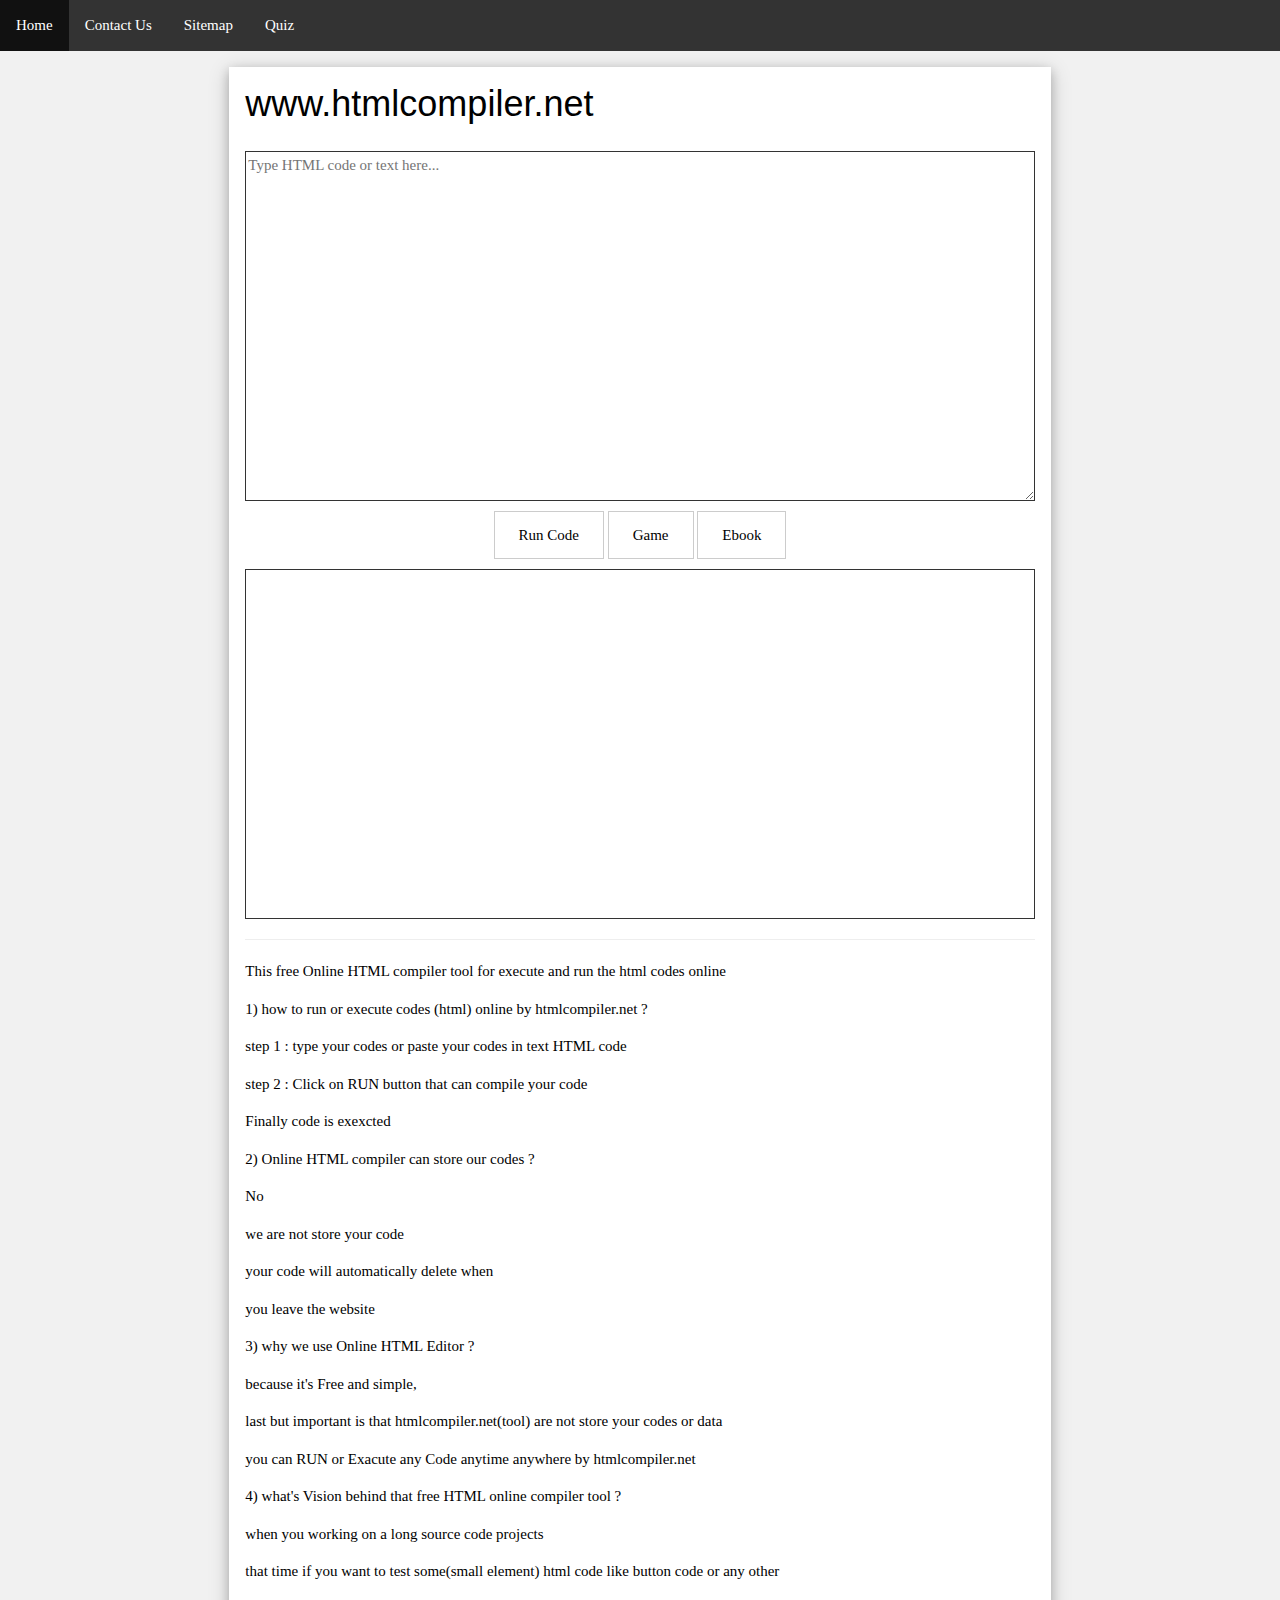
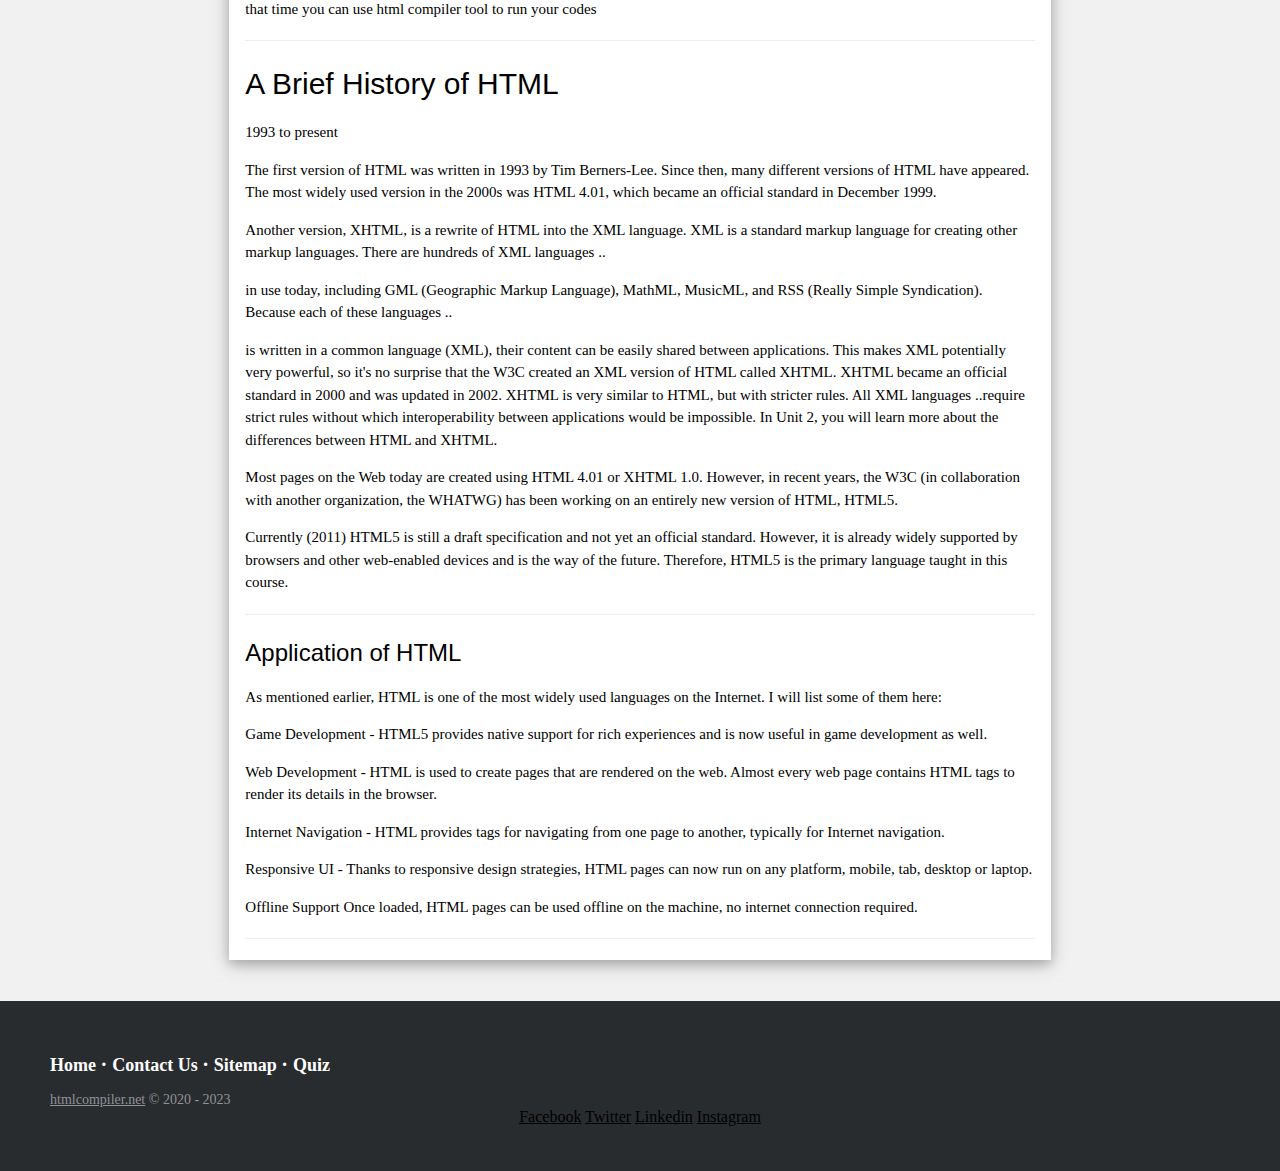
<file: index.html>
<!DOCTYPE html>
<html lang="en">
<head>	
<title>HTML Compiler - Online HTML Editor</title>
<link rel="shortcut icon" type="image/x-icon" href="htmlcompiler_logo.webp" />
<meta charset="UTF-8">
<meta name="viewport" content="width=device-width, initial-scale=1">
<meta name="description" content="Online HTML Editor - The best live HTML Editor provides. Easy to use and working professional to Compile, Save, Edit, Execute and Share HTML Code." />
<meta name="keywords" content="Online HTML Editor, html ide online, htmlcompiler online,  html editor online, html code editor, HTML Compiler, html online compiler for html, online html compiler, html live compiler, htmlcode execute online" />
<meta name="robots" content="index, follow" />
<meta name="googlebot" content="index, follow" />

<link rel="stylesheet" href="htmlcompiler.css"> 
<link rel="script">

<script async src="https://pagead2.googlesyndication.com/pagead/js/adsbygoogle.js?client=ca-pub-4224299537560398"
     crossorigin="anonymous"></script>	
<!-- Global site tag (gtag.js) - Google Analytics -->
<script async src="https://www.googletagmanager.com/gtag/js?id=G-VG28XRC1FX"></script>
<script>
  window.dataLayer = window.dataLayer || [];
  function gtag(){dataLayer.push(arguments);}
  gtag('js', new Date());

  gtag('config', 'G-VG28XRC1FX');
</script>

<style>
ul {
  list-style-type: none;
  margin: 0;
  padding: 0;
  overflow: hidden;
  background-color: #333;
}

li {
  float: left;
}

li a {
  display: block;
  color: white;
  text-align: center;
  padding: 14px 16px;
  text-decoration: none;
}

li a:hover {
  background-color: #111;
}
</style>	
<style>
body,h1,h2,h3,h4,h5 {font-family: "Raleway", sans-serif}

/* @import url(https://fonts.googleapis.com/css?family=Roboto:400,500,300,700); */

* {
  font-family: Roboto;
}

section {
  width: 100%;
  display: inline-block;
  background: #ccc;
  height: 60vh;
  text-align: center;
  font-size: 22px;
  font-weight: 700;
  text-decoration: underline;
}

.footer-distributed {
  background-color: #292c2f;
  box-shadow: 0 1px 1px 0 rgba(0, 0, 0, 0.12);
  box-sizing: border-box;
  width: 100%;
  text-align: left;
  font: normal 16px sans-serif;
  padding: 45px 50px;
}

.footer-distributed .footer-left p {
  color: #8f9296;
  font-size: 14px;
  margin: 0;
}
/* Footer links */

.footer-distributed p.footer-links {
  font-size: 18px;
  font-weight: bold;
  color: #ffffff;
  margin: 0 0 10px;
  padding: 0;
  transition: ease .25s;
}

.footer-distributed p.footer-links a {
  display: inline-block;
  line-height: 1.8;
  text-decoration: none;
  color: inherit;
  transition: ease .25s;
}

.footer-distributed .footer-links a:before {
  content: "·";
  font-size: 20px;
  left: 0;
  color: #fff;
  display: inline-block;
  padding-right: 5px;
}

.footer-distributed .footer-links .link-1:before {
  content: none;
}

.footer-distributed .footer-right {
  float: right;
  margin-top: 6px;
  max-width: 180px;
}

.footer-distributed .footer-right a {
  display: inline-block;
  width: 35px;
  height: 35px;
  background-color: #33383b;
  border-radius: 2px;
  font-size: 20px;
  color: #ffffff;
  text-align: center;
  line-height: 35px;
  margin-left: 3px;
  transition:all .25s;
}

.footer-distributed .footer-right a:hover{transform:scale(1.1); -webkit-transform:scale(1.1);}

.footer-distributed p.footer-links a:hover{text-decoration:underline;}

/* Media Queries */

@media (max-width: 600px) {
  .footer-distributed .footer-left, .footer-distributed .footer-right {
    text-align: center;
  }
  .footer-distributed .footer-right {
    float: none;
    margin: 0 auto 20px;
  }
  .footer-distributed .footer-left p.footer-links {
    line-height: 1.8;
  }
}


</style>
















<style>
br { display: none; }
 textarea, iframe{display: block;margin: 10px 0;width:100%; height: 350px; border: 1px solid #333;}
</style>
</head>
<body class="w3-light-grey">
	<ul>
 
   <li><a href="index.html">Home</a></li>
  <li><a href="CONTACT_US_htmlcompiler.html">Contact Us</a></li>
 <li><a href="sitemap.htm">Sitemap</a></li>	
 <li><a href="https://www.htmlcompiler.net/game/index.html">Quiz</a></li>	
</ul>




<div class="w3-content" style="max-width:1400px">




<div class="w3-row">


<div class="w3-col l8 s12">
  
  <div class="w3-card-4 w3-margin w3-white">
   
    <div class="w3-container">
     <h1>www.htmlcompiler.net </h1>
   
	    
    </div>

    <div class="w3-container">

<script src="main21.js"></script>




<script>
 function updateIframe(){
 var myFrame = $("#myframe").contents().find('body');
 var textareaValue = $("textarea").val();
 myFrame.html(textareaValue);
 }
</script>

<textarea rows="10" cols="100" placeholder="Type HTML code or text here..."></textarea>
<center>
<button class="w3-button w3-padding-large w3-white w3-border" type="button" onclick="updateIframe()"><i class="fa fa-pencil-square-o"></i>Run Code</button>
<a href="game/index.html" > <button class="w3-button w3-padding-large w3-white w3-border" type="button"><i class="fa fa-pencil-square-o"></i>Game</button></a>
</button>
<a href="Learn_HTML.html" > <button class="w3-button w3-padding-large w3-white w3-border" type="button"><i class="fa fa-pencil-square-o"></i>Ebook</button></a>
<!-- <a href="https://www.htmlcompiler.net/blog/html-quiz/" > <button class="w3-button w3-padding-large w3-white w3-border" type="button"><i class="fa fa-pencil-square-o"></i>Quiz </button></a> -->

</center>
<iframe id="myframe"></iframe>


<!--<script type="text/javascript" src="https://platform-api.sharethis.com/js/sharethis.js#property=63a2766a4c31970015656354&product=sticky-share-buttons&source=platform" async="async"></script> -->



<hr>
<p> This free Online HTML compiler tool for execute and run the html codes online </p>	
<p>1) how to run or execute codes (html) online by htmlcompiler.net ?  </p>
<p> step 1 : type your codes or paste your codes in text HTML code </p>
<p> step 2 : Click on RUN button that can compile your code </p>
<p> Finally code is exexcted </p>
<p>2) Online HTML compiler can store our codes ?</p>
<p> No </p>
<p> we are not store your code </p>
<p> your code will automatically delete when </p>
<p>you leave the website </p>
<p>3) why we use Online HTML Editor ?</p>
<p>because it's Free and simple, </p>
<p>last but important is that htmlcompiler.net(tool) are not store your codes or data </p>	    
<p>you can RUN or Exacute any Code anytime anywhere by htmlcompiler.net</p>	
<p>4) what's Vision behind that free HTML online compiler tool ?</p>
<p>when you working on a long source code projects  </p>
<p>that time if you want to test some(small element) html code like button code or any other </p>	    
<p>that time you can use html compiler tool to run your codes </p>	
<hr>
<p><h2>A Brief History of HTML</h2>

<p>1993 to present</p>

<p>The first version of HTML was written in 1993 by Tim Berners-Lee. Since then, many different versions of HTML have appeared. The most widely used version in the 2000s was HTML 4.01, which became an official standard in December 1999.</p>
<p>Another version, XHTML, is a rewrite of HTML into the XML language. XML is a standard markup language for creating other markup languages. There are hundreds of XML languages ..</p><p>in use today, including GML (Geographic Markup Language), MathML, MusicML, and RSS (Really Simple Syndication). Because each of these languages ..</p><p>is written in a common language (XML), their content can be easily shared between applications. This makes XML potentially very powerful, so it's no surprise that the W3C created an XML version of HTML called XHTML. XHTML became an official standard in 2000 and was updated in 2002. XHTML is very similar to HTML, but with stricter rules. All XML languages ..require strict rules without which interoperability between applications would be impossible. In Unit 2, you will learn more about the differences between HTML and XHTML.</p>
<p>Most pages on the Web today are created using HTML 4.01 or XHTML 1.0. However, in recent years, the W3C (in collaboration with another organization, the WHATWG) has been working on an entirely new version of HTML, HTML5.</p><p> Currently (2011) HTML5 is still a draft specification and not yet an official standard. However, it is already widely supported by browsers and other web-enabled devices and is the way of the future. Therefore, HTML5 is the primary language taught in this course.</p>
<hr>
<h3>Application of HTML</h3>
<p>As mentioned earlier, HTML is one of the most widely used languages on the Internet. I will list some of them here:</p>

<p>Game Development - HTML5 provides native support for rich experiences and is now useful in game development as well.</p>

<p>Web Development - HTML is used to create pages that are rendered on the web. Almost every web page contains HTML tags to render its details in the browser.</p>
<p>Internet Navigation - HTML provides tags for navigating from one page to another, typically for Internet navigation.</p>
<p>Responsive UI - Thanks to responsive design strategies, HTML pages can now run on any platform, mobile, tab, desktop or laptop.</p>
<p>Offline Support Once loaded, HTML pages can be used offline on the machine, no internet connection required.</p>



	    <hr>
<div class="w3-row">
        
      </div>
    </div>
  </div>
  <hr>


</div>

</div>    <br> 


</div>
	

	


<footer class="footer-distributed" >

			<div class="footer-right">
			</div>

			<div class="footer-left">

				<p class="footer-links">
				
					
					<a class="link-1" href="https://www.htmlcompiler.net">Home</a>
                                       <a href="CONTACT_US_htmlcompiler.html">Contact Us</a> 
				
                                       
                                        <a href="sitemap.htm">Sitemap</a>
                                        <a href="https://www.htmlcompiler.net/blog/html-quiz/">Quiz</a></p> <br>
				<p><a href="https://www.htmlcompiler.net">htmlcompiler.net</a> &copy; 2020 - 2023</p>
				

<center>
<a href="https://www.facebook.com/htmlcompiler" class="fa fa-facebook">Facebook</a><br>
<a href="https://twitter.com/htmlcompiler_" class="fa fa-twitter">Twitter</a><br>
<a href="https://www.linkedin.com/company/htmlcompiler/" class="fa fa-linkedin">Linkedin</a><br>
<a href="https://www.instagram.com/htmlcompiler_net_/" class="fa fa-instagram">Instagram</a>
</center>

			</div>

		</footer>
</body>

</html>
</file>
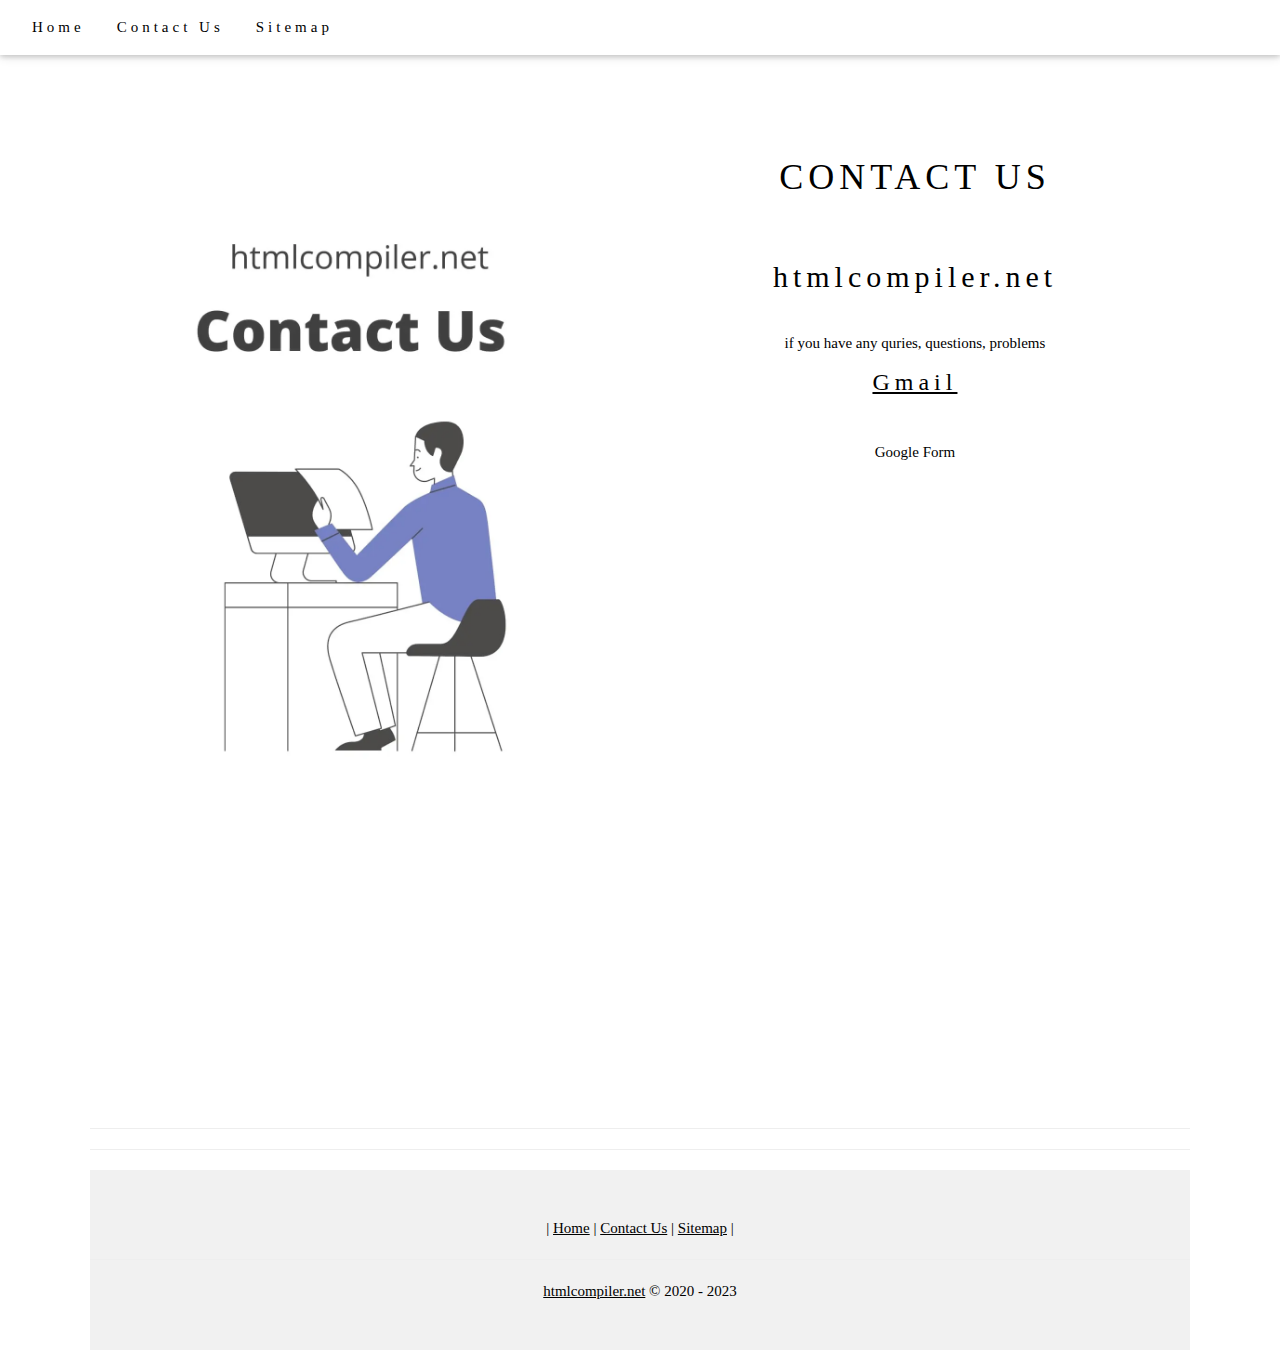
<file: CONTACT_US_htmlcompiler.html>
<!DOCTYPE html>
<html lang="en">
<head>
  <title>Contact us - htmlcompiler</title>  
<link rel="shortcut icon" type="image/x-icon" href="htmlcompiler_logo.webp" />
<meta charset="UTF-8">
<meta name="viewport" content="width=device-width, initial-scale=1">
<meta name="description" content="Contact us - htmlcompiler. Thanks for conneting with us contact us on gmail learncodes21@gmail.com" />
<meta name="keywords" content="htmlcompiler, best free online html compiler, best free online html compiler, online html compiler, free online html editor, html_compiler, compiler html, online html, compile html, free online html compiler, free html compiler" />
<meta name="robots" content="index, follow" />
<meta name="googlebot" content="index, follow" />

<script async src="https://pagead2.googlesyndication.com/pagead/js/adsbygoogle.js?client=ca-pub-4224299537560398"
     crossorigin="anonymous"></script>	
<!-- Global site tag (gtag.js) - Google Analytics -->
<script async src="https://www.googletagmanager.com/gtag/js?id=G-VG28XRC1FX"></script>
<script>
  window.dataLayer = window.dataLayer || [];
  function gtag(){dataLayer.push(arguments);}
  gtag('js', new Date());

  gtag('config', 'G-VG28XRC1FX');
</script>


<link rel="stylesheet" href="https://www.w3schools.com/w3css/4/w3.css">
<style>
body {font-family: "Times New Roman", Georgia, Serif;}
h1, h2, h3, h4, h5, h6 {
  font-family: "Playfair Display";
  letter-spacing: 5px;
}
</style>
</head>  
<body>

<!-- Navbar (sit on top) -->
<div class="w3-top">
  <div class="w3-bar w3-white w3-padding w3-card" style="letter-spacing:4px;">
    <a href="index.html" class="w3-bar-item w3-button">Home</a>
   <!-- <a href="about_us_htmlcompiler.html" class="w3-bar-item w3-button">About Us</a> -->
    <a href="CONTACT_US_htmlcompiler.html" class="w3-bar-item w3-button">Contact Us</a>
    <!--
    <a href="DISCLAIMER_htmlcompiler.html" class="w3-bar-item w3-button">Disclaimer</a>
    <a href="PRIVACY_POLICY_htmlcompiler.html" class="w3-bar-item w3-button">Privacy Policy</a>
    <a href="TERMS_AND_CONDITIONS_htmlcompiler.html" class="w3-bar-item w3-button">Terms and Conditions</a> -->
    <a href="sitemap.htm" class="w3-bar-item w3-button">Sitemap</a>
     <!-- Right-sided navbar links. Hide them on small screens  -->
    <div class="w3-right w3-hide-small">
     <!--  <a href="#html" class="w3-bar-item w3-button"></a>  -->
    </div>
  </div>
</div> 

<!-- Header -->
<!--<header class="w3-display-container w3-content w3-wide" style="max-width:1600px;min-width:500px" id="blog">
    <img class="w3-image" src="htmlcompiler-contact-us.jpg" alt="contact-us" width="1600" height="800">
    <div class="w3-display-bottomleft w3-padding-large w3-opacity">
      <h1 class="w3-xxlarge">htmlcompiler.net</h1>  
    </div>
  </header> 
     </div>
  </header> -->
 <br> <hr>
  
  
<!-- Page content -->
<div class="w3-content" style="max-width:1100px">

  <!-- About Section -->
  <div class="w3-row w3-padding-64" id="html">
    <div class="w3-col m6 w3-padding-large w3-hide-small">
     <img src="Contact-us-htmlcompiler.webp" class="w3-round w3-image w3-opacity-min" alt="Table Setting" width="600" height="750">
    </div>

    <div class="w3-col m6 w3-padding-large">
      <h1 class="w3-center">CONTACT US </h1><br>
      <h5 class="w3-center"></h5>
      <p class="w3-large">
    <center><h2> htmlcompiler.net</h2><br>
      if you have any quries, questions, problems
        <h3><a href="mailto:learncodes21@gmail.com">Gmail</a></h3><br>
      <a href="https://forms.gle/mLsWNKftVYpD7d1b6" class="w3-bar-item w3-button">Google Form</a>
        </center>
      </p>
    </div>
  </div>
  
  
  <hr>
<!-- Page content -->
     
    

 




  <hr>
  



<!-- Footer -->
<footer class="w3-center w3-light-grey w3-padding-32">
   <p> | <a href="index.html" class="w3-hover-text-green">Home</a> |
	 <a href="CONTACT_US_htmlcompiler.html">Contact Us</a> |
	  <a href="sitemap.htm">Sitemap</a> |</p>
	<hr>
	<p><a href="https://www.htmlcompiler.net">htmlcompiler.net</a> &copy; 2020 - 2023</p>
</footer>

</body>
</html>
</file>
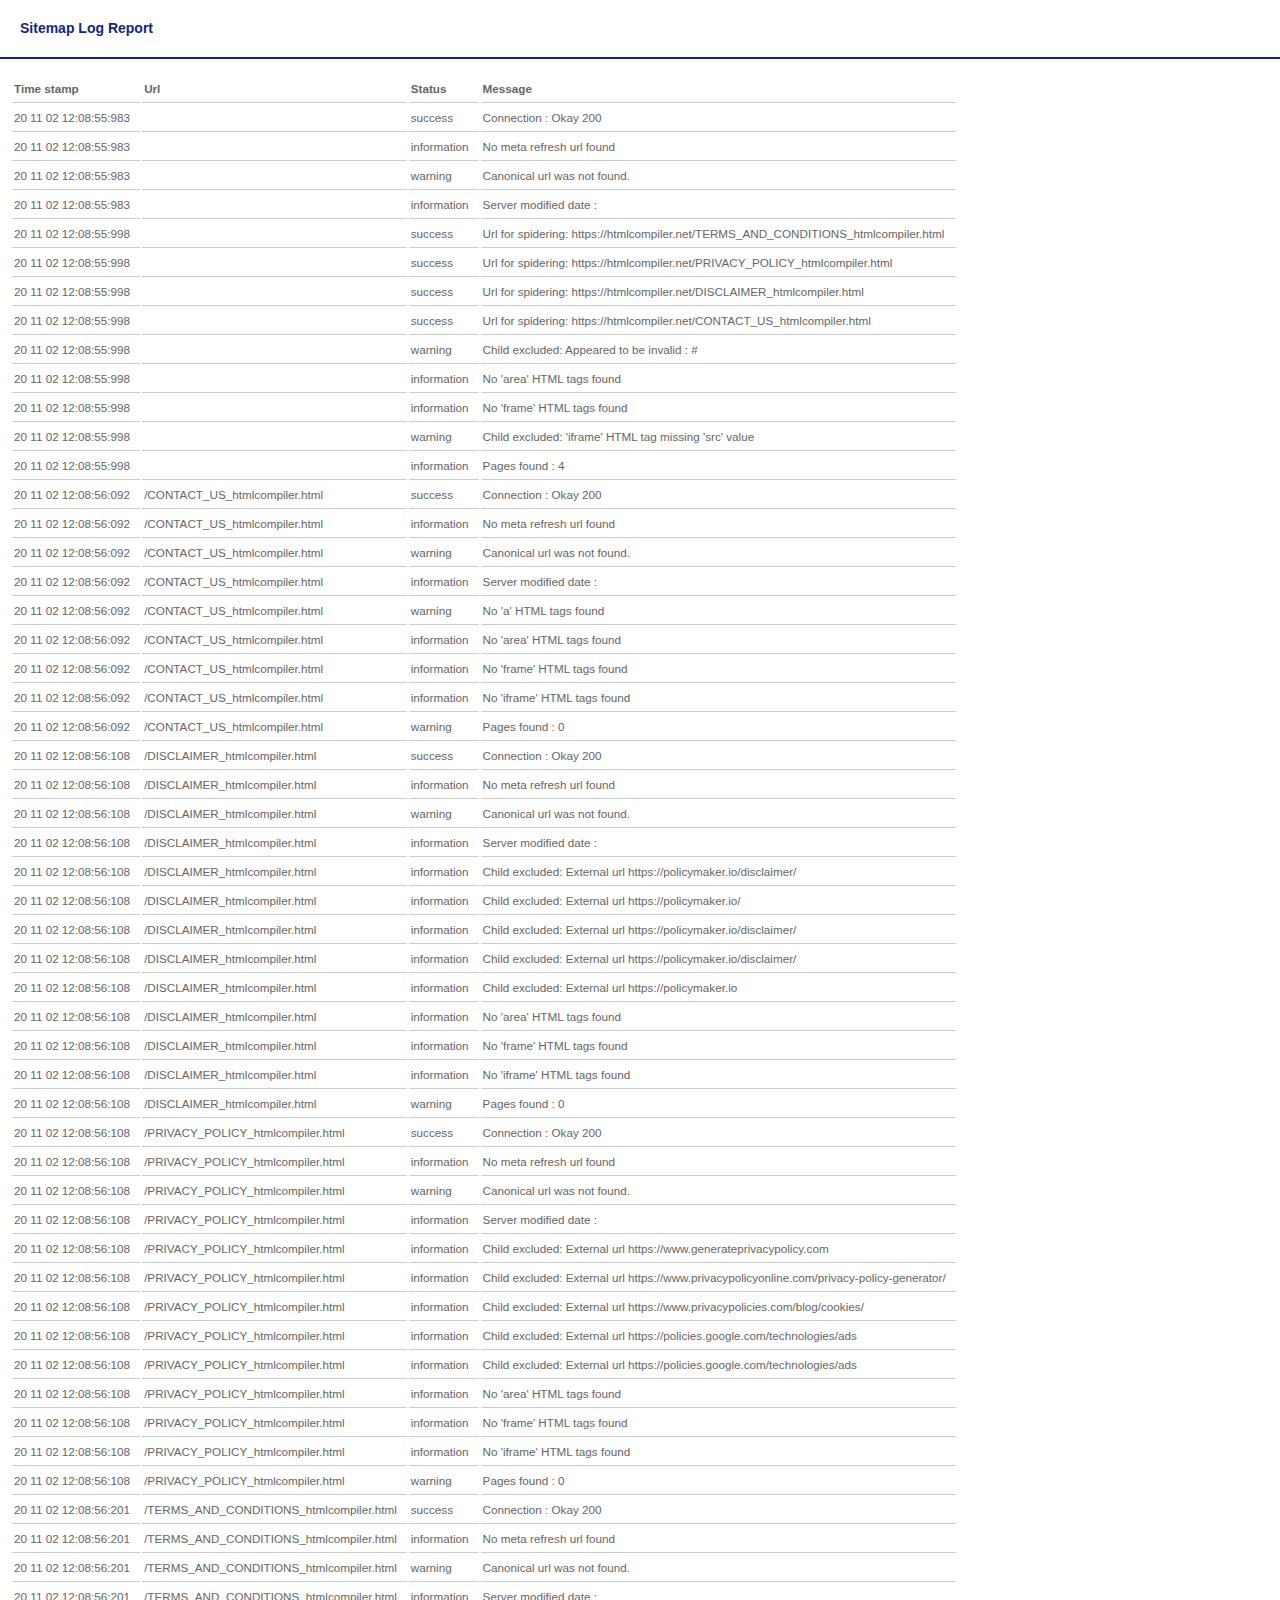
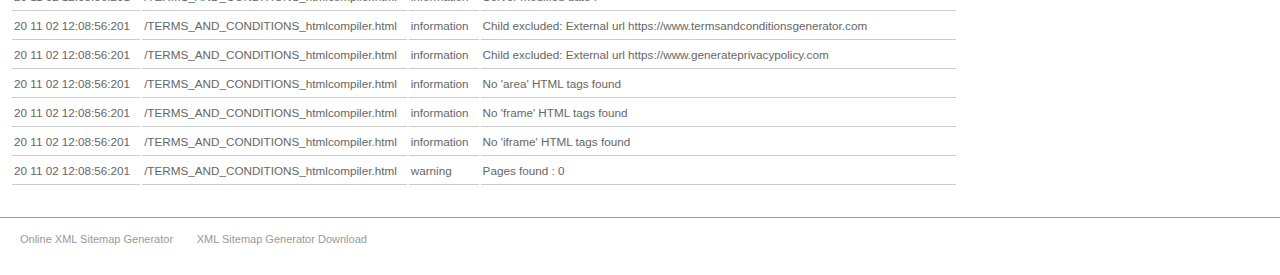
<file: log.htm>
<!DOCTYPE html PUBLIC "-//W3C//DTD XHTML 1.0 Transitional//EN" "http://www.w3.org/TR/xhtml1/DTD/xhtml1-transitional.dtd">

<html xmlns="http://www.w3.org/1999/xhtml">
<head>
    <title>Sitemap Log Report</title>
    <link rel="shortcut icon" type="image/x-icon" href="htmlcompiler_logo.png" />
    <meta name="description" content="htmlcompiler - Compile html code free. htmlcompiler - Use Free Online html compiler. compile html code, best online html compiler, html compiler, html online compiler, online html, free html compiler, free online html compiler" />
    <meta name="keywords" content="htmlcompiler, best free online html compiler, best free online html compiler, online html compiler, free online html editor, html_compiler, compiler html, online html, compile html, free online html compiler, free html compiler" />
    <meta name="robots" content="index, follow" />
    <meta content="Xml Sitemap Generator .org" name="Author" />
    <style type="text/css">
        body, head, #xsg {margin:0px 0px 0px 0px; line-height:22px; color:#666666; width:100%; padding:0px 0px 0px 0px; 
                          font-family : Tahoma, Verdana,   Arial, sans-serif; font-size:13px;}
        
        #xsg ul li a {font-weight:bold; }
        #xsg ul ul li a {font-weight:normal; }
        #xsg a {text-decoration:none; }
        #xsg p {margin:10px 0px 10px 0px;}
        #xsg ul {list-style:square; }
        #xsg li {}
        #xsg th { text-align:left; vertical-align:top; font-size: 0.9em;padding:2px 10px 2px 2px; border-bottom:1px solid #CCCCCC; border-collapse:collapse;}
        #xsg td { text-align:left; vertical-align:top;font-size: 0.9em; padding:2px 10px 2px 2px; border-bottom:1px solid #CCCCCC; border-collapse:collapse;}
        
        #xsg .title {font-size: 0.9em;  color:#132687;  display:inline;}
        #xsg .url {font-size: 0.7em; color:#999999;}
        
        #xsgHeader { width:100%; float:left; margin:0px 0px 5px 0px; border-bottom:2px solid #132687; }
        #xsgHeader h1 {  padding:0px 0px 0px 20px ; float:left;}
        #xsgHeader h1 a {color:#132687; font-size:14px; text-decoration:none;cursor:default;}
        #xsgBody {padding:10px;float:left;}
        #xsgFooter { color:#999999; width:100%; float:left; margin:20px 0px 15px 0px; border-top:1px solid #999999;padding: 10px 0px 10px 0px; }
        #xsgFooter a {color:#999999; font-size:11px; text-decoration:none;   }    
        #xsgFooter span {color:#999999; font-size:11px; text-decoration:none; margin-left:20px; }  
    </style>
</head>
<body>
<div id="xsg">
<div id="xsgHeader">
    <h1><a href="https://XmlSitemapGenerator.org/sitemap-generator.aspx" title="XML Sitemap Generator">Sitemap Log Report</a></h1>
</div>
<div id="xsgBody">


<table><tr><th>Time stamp</th><th>Url</th><th>Status</th><th>Message</th></tr><tr><td>20 11 02 12:08:55:983</td><td></td><td>success</td><td>Connection : Okay 200</td></tr><tr><td>20 11 02 12:08:55:983</td><td></td><td>information</td><td>No meta refresh url found</td></tr><tr><td>20 11 02 12:08:55:983</td><td></td><td>warning</td><td>Canonical url was not found.</td></tr><tr><td>20 11 02 12:08:55:983</td><td></td><td>information</td><td>Server modified date : </td></tr><tr><td>20 11 02 12:08:55:998</td><td></td><td>success</td><td>Url for spidering: https://htmlcompiler.net/TERMS_AND_CONDITIONS_htmlcompiler.html</td></tr><tr><td>20 11 02 12:08:55:998</td><td></td><td>success</td><td>Url for spidering: https://htmlcompiler.net/PRIVACY_POLICY_htmlcompiler.html</td></tr><tr><td>20 11 02 12:08:55:998</td><td></td><td>success</td><td>Url for spidering: https://htmlcompiler.net/DISCLAIMER_htmlcompiler.html</td></tr><tr><td>20 11 02 12:08:55:998</td><td></td><td>success</td><td>Url for spidering: https://htmlcompiler.net/CONTACT_US_htmlcompiler.html</td></tr><tr><td>20 11 02 12:08:55:998</td><td></td><td>warning</td><td>Child excluded: Appeared to be invalid : #</td></tr><tr><td>20 11 02 12:08:55:998</td><td></td><td>information</td><td>No 'area' HTML tags found</td></tr><tr><td>20 11 02 12:08:55:998</td><td></td><td>information</td><td>No 'frame' HTML tags found</td></tr><tr><td>20 11 02 12:08:55:998</td><td></td><td>warning</td><td>Child excluded: 'iframe' HTML tag missing 'src' value </td></tr><tr><td>20 11 02 12:08:55:998</td><td></td><td>information</td><td>Pages found : 4</td></tr><tr><td>20 11 02 12:08:56:092</td><td>/CONTACT_US_htmlcompiler.html</td><td>success</td><td>Connection : Okay 200</td></tr><tr><td>20 11 02 12:08:56:092</td><td>/CONTACT_US_htmlcompiler.html</td><td>information</td><td>No meta refresh url found</td></tr><tr><td>20 11 02 12:08:56:092</td><td>/CONTACT_US_htmlcompiler.html</td><td>warning</td><td>Canonical url was not found.</td></tr><tr><td>20 11 02 12:08:56:092</td><td>/CONTACT_US_htmlcompiler.html</td><td>information</td><td>Server modified date : </td></tr><tr><td>20 11 02 12:08:56:092</td><td>/CONTACT_US_htmlcompiler.html</td><td>warning</td><td>No 'a' HTML tags found</td></tr><tr><td>20 11 02 12:08:56:092</td><td>/CONTACT_US_htmlcompiler.html</td><td>information</td><td>No 'area' HTML tags found</td></tr><tr><td>20 11 02 12:08:56:092</td><td>/CONTACT_US_htmlcompiler.html</td><td>information</td><td>No 'frame' HTML tags found</td></tr><tr><td>20 11 02 12:08:56:092</td><td>/CONTACT_US_htmlcompiler.html</td><td>information</td><td>No 'iframe' HTML tags found</td></tr><tr><td>20 11 02 12:08:56:092</td><td>/CONTACT_US_htmlcompiler.html</td><td>warning</td><td>Pages found : 0</td></tr><tr><td>20 11 02 12:08:56:108</td><td>/DISCLAIMER_htmlcompiler.html</td><td>success</td><td>Connection : Okay 200</td></tr><tr><td>20 11 02 12:08:56:108</td><td>/DISCLAIMER_htmlcompiler.html</td><td>information</td><td>No meta refresh url found</td></tr><tr><td>20 11 02 12:08:56:108</td><td>/DISCLAIMER_htmlcompiler.html</td><td>warning</td><td>Canonical url was not found.</td></tr><tr><td>20 11 02 12:08:56:108</td><td>/DISCLAIMER_htmlcompiler.html</td><td>information</td><td>Server modified date : </td></tr><tr><td>20 11 02 12:08:56:108</td><td>/DISCLAIMER_htmlcompiler.html</td><td>information</td><td>Child excluded: External url https://policymaker.io/disclaimer/</td></tr><tr><td>20 11 02 12:08:56:108</td><td>/DISCLAIMER_htmlcompiler.html</td><td>information</td><td>Child excluded: External url https://policymaker.io/</td></tr><tr><td>20 11 02 12:08:56:108</td><td>/DISCLAIMER_htmlcompiler.html</td><td>information</td><td>Child excluded: External url https://policymaker.io/disclaimer/</td></tr><tr><td>20 11 02 12:08:56:108</td><td>/DISCLAIMER_htmlcompiler.html</td><td>information</td><td>Child excluded: External url https://policymaker.io/disclaimer/</td></tr><tr><td>20 11 02 12:08:56:108</td><td>/DISCLAIMER_htmlcompiler.html</td><td>information</td><td>Child excluded: External url https://policymaker.io</td></tr><tr><td>20 11 02 12:08:56:108</td><td>/DISCLAIMER_htmlcompiler.html</td><td>information</td><td>No 'area' HTML tags found</td></tr><tr><td>20 11 02 12:08:56:108</td><td>/DISCLAIMER_htmlcompiler.html</td><td>information</td><td>No 'frame' HTML tags found</td></tr><tr><td>20 11 02 12:08:56:108</td><td>/DISCLAIMER_htmlcompiler.html</td><td>information</td><td>No 'iframe' HTML tags found</td></tr><tr><td>20 11 02 12:08:56:108</td><td>/DISCLAIMER_htmlcompiler.html</td><td>warning</td><td>Pages found : 0</td></tr><tr><td>20 11 02 12:08:56:108</td><td>/PRIVACY_POLICY_htmlcompiler.html</td><td>success</td><td>Connection : Okay 200</td></tr><tr><td>20 11 02 12:08:56:108</td><td>/PRIVACY_POLICY_htmlcompiler.html</td><td>information</td><td>No meta refresh url found</td></tr><tr><td>20 11 02 12:08:56:108</td><td>/PRIVACY_POLICY_htmlcompiler.html</td><td>warning</td><td>Canonical url was not found.</td></tr><tr><td>20 11 02 12:08:56:108</td><td>/PRIVACY_POLICY_htmlcompiler.html</td><td>information</td><td>Server modified date : </td></tr><tr><td>20 11 02 12:08:56:108</td><td>/PRIVACY_POLICY_htmlcompiler.html</td><td>information</td><td>Child excluded: External url https://www.generateprivacypolicy.com</td></tr><tr><td>20 11 02 12:08:56:108</td><td>/PRIVACY_POLICY_htmlcompiler.html</td><td>information</td><td>Child excluded: External url https://www.privacypolicyonline.com/privacy-policy-generator/</td></tr><tr><td>20 11 02 12:08:56:108</td><td>/PRIVACY_POLICY_htmlcompiler.html</td><td>information</td><td>Child excluded: External url https://www.privacypolicies.com/blog/cookies/</td></tr><tr><td>20 11 02 12:08:56:108</td><td>/PRIVACY_POLICY_htmlcompiler.html</td><td>information</td><td>Child excluded: External url https://policies.google.com/technologies/ads</td></tr><tr><td>20 11 02 12:08:56:108</td><td>/PRIVACY_POLICY_htmlcompiler.html</td><td>information</td><td>Child excluded: External url https://policies.google.com/technologies/ads</td></tr><tr><td>20 11 02 12:08:56:108</td><td>/PRIVACY_POLICY_htmlcompiler.html</td><td>information</td><td>No 'area' HTML tags found</td></tr><tr><td>20 11 02 12:08:56:108</td><td>/PRIVACY_POLICY_htmlcompiler.html</td><td>information</td><td>No 'frame' HTML tags found</td></tr><tr><td>20 11 02 12:08:56:108</td><td>/PRIVACY_POLICY_htmlcompiler.html</td><td>information</td><td>No 'iframe' HTML tags found</td></tr><tr><td>20 11 02 12:08:56:108</td><td>/PRIVACY_POLICY_htmlcompiler.html</td><td>warning</td><td>Pages found : 0</td></tr><tr><td>20 11 02 12:08:56:201</td><td>/TERMS_AND_CONDITIONS_htmlcompiler.html</td><td>success</td><td>Connection : Okay 200</td></tr><tr><td>20 11 02 12:08:56:201</td><td>/TERMS_AND_CONDITIONS_htmlcompiler.html</td><td>information</td><td>No meta refresh url found</td></tr><tr><td>20 11 02 12:08:56:201</td><td>/TERMS_AND_CONDITIONS_htmlcompiler.html</td><td>warning</td><td>Canonical url was not found.</td></tr><tr><td>20 11 02 12:08:56:201</td><td>/TERMS_AND_CONDITIONS_htmlcompiler.html</td><td>information</td><td>Server modified date : </td></tr><tr><td>20 11 02 12:08:56:201</td><td>/TERMS_AND_CONDITIONS_htmlcompiler.html</td><td>information</td><td>Child excluded: External url https://www.termsandconditionsgenerator.com</td></tr><tr><td>20 11 02 12:08:56:201</td><td>/TERMS_AND_CONDITIONS_htmlcompiler.html</td><td>information</td><td>Child excluded: External url https://www.generateprivacypolicy.com</td></tr><tr><td>20 11 02 12:08:56:201</td><td>/TERMS_AND_CONDITIONS_htmlcompiler.html</td><td>information</td><td>No 'area' HTML tags found</td></tr><tr><td>20 11 02 12:08:56:201</td><td>/TERMS_AND_CONDITIONS_htmlcompiler.html</td><td>information</td><td>No 'frame' HTML tags found</td></tr><tr><td>20 11 02 12:08:56:201</td><td>/TERMS_AND_CONDITIONS_htmlcompiler.html</td><td>information</td><td>No 'iframe' HTML tags found</td></tr><tr><td>20 11 02 12:08:56:201</td><td>/TERMS_AND_CONDITIONS_htmlcompiler.html</td><td>warning</td><td>Pages found : 0</td></tr></table><!--<guid value="c7b415be-853b-4501-a72b-f0319fba5113" />--><!--Created using XmlSitemapGenerator.org - Free HTML, RSS and XML sitemap generator-->




</div>
<div id="xsgFooter">
<span></span><a href="https://XmlSitemapGenerator.org/sitemap-generator.aspx" target="_blank" title="Online XML Sitemap Generator">Online XML Sitemap Generator</a>
<span></span><a href="http://g-mapper.co.uk/sitemap-generator.aspx" target="_blank" title="XML Sitemap Generator Download" class="trackProduct">XML Sitemap Generator Download</a>
</div>
</div>

</body>
</html>
</file>
<file: htmlcompiler.css>
/* W3.CSS 4.13 June 2019 by Jan Egil and Borge Refsnes */
html{box-sizing:border-box}*,*:before,*:after{box-sizing:inherit}
/* Extract from normalize.css by Nicolas Gallagher and Jonathan Neal git.io/normalize */
html{-ms-text-size-adjust:100%;-webkit-text-size-adjust:100%}body{margin:0}
article,aside,details,figcaption,figure,footer,header,main,menu,nav,section{display:block}summary{display:list-item}
audio,canvas,progress,video{display:inline-block}progress{vertical-align:baseline}
audio:not([controls]){display:none;height:0}[hidden],template{display:none}
a{background-color:transparent}a:active,a:hover{outline-width:0}
abbr[title]{border-bottom:none;text-decoration:underline;text-decoration:underline dotted}
b,strong{font-weight:bolder}dfn{font-style:italic}mark{background:#ff0;color:#000}
small{font-size:80%}sub,sup{font-size:75%;line-height:0;position:relative;vertical-align:baseline}
sub{bottom:-0.25em}sup{top:-0.5em}figure{margin:1em 40px}img{border-style:none}
code,kbd,pre,samp{font-family:monospace,monospace;font-size:1em}hr{box-sizing:content-box;height:0;overflow:visible}
button,input,select,textarea,optgroup{font:inherit;margin:0}optgroup{font-weight:bold}
button,input{overflow:visible}button,select{text-transform:none}
button,[type=button],[type=reset],[type=submit]{-webkit-appearance:button}
button::-moz-focus-inner,[type=button]::-moz-focus-inner,[type=reset]::-moz-focus-inner,[type=submit]::-moz-focus-inner{border-style:none;padding:0}
button:-moz-focusring,[type=button]:-moz-focusring,[type=reset]:-moz-focusring,[type=submit]:-moz-focusring{outline:1px dotted ButtonText}
fieldset{border:1px solid #c0c0c0;margin:0 2px;padding:.35em .625em .75em}
legend{color:inherit;display:table;max-width:100%;padding:0;white-space:normal}textarea{overflow:auto}
[type=checkbox],[type=radio]{padding:0}
[type=number]::-webkit-inner-spin-button,[type=number]::-webkit-outer-spin-button{height:auto}
[type=search]{-webkit-appearance:textfield;outline-offset:-2px}
[type=search]::-webkit-search-decoration{-webkit-appearance:none}
::-webkit-file-upload-button{-webkit-appearance:button;font:inherit}
/* End extract */
html,body{font-family:Verdana,sans-serif;font-size:15px;line-height:1.5}html{overflow-x:hidden}
h1{font-size:36px}h2{font-size:30px}h3{font-size:24px}h4{font-size:20px}h5{font-size:18px}h6{font-size:16px}.w3-serif{font-family:serif}
h1,h2,h3,h4,h5,h6{font-family:"Segoe UI",Arial,sans-serif;font-weight:400;margin:10px 0}.w3-wide{letter-spacing:4px}
hr{border:0;border-top:1px solid #eee;margin:20px 0}
.w3-image{max-width:100%;height:auto}img{vertical-align:middle}a{color:inherit}
.w3-table,.w3-table-all{border-collapse:collapse;border-spacing:0;width:100%;display:table}.w3-table-all{border:1px solid #ccc}
.w3-bordered tr,.w3-table-all tr{border-bottom:1px solid #ddd}.w3-striped tbody tr:nth-child(even){background-color:#f1f1f1}
.w3-table-all tr:nth-child(odd){background-color:#fff}.w3-table-all tr:nth-child(even){background-color:#f1f1f1}
.w3-hoverable tbody tr:hover,.w3-ul.w3-hoverable li:hover{background-color:#ccc}.w3-centered tr th,.w3-centered tr td{text-align:center}
.w3-table td,.w3-table th,.w3-table-all td,.w3-table-all th{padding:8px 8px;display:table-cell;text-align:left;vertical-align:top}
.w3-table th:first-child,.w3-table td:first-child,.w3-table-all th:first-child,.w3-table-all td:first-child{padding-left:16px}
.w3-btn,.w3-button{border:none;display:inline-block;padding:8px 16px;vertical-align:middle;overflow:hidden;text-decoration:none;color:inherit;background-color:inherit;text-align:center;cursor:pointer;white-space:nowrap}
.w3-btn:hover{box-shadow:0 8px 16px 0 rgba(0,0,0,0.2),0 6px 20px 0 rgba(0,0,0,0.19)}
.w3-btn,.w3-button{-webkit-touch-callout:none;-webkit-user-select:none;-khtml-user-select:none;-moz-user-select:none;-ms-user-select:none;user-select:none}   
.w3-disabled,.w3-btn:disabled,.w3-button:disabled{cursor:not-allowed;opacity:0.3}.w3-disabled *,:disabled *{pointer-events:none}
.w3-btn.w3-disabled:hover,.w3-btn:disabled:hover{box-shadow:none}
.w3-badge,.w3-tag{background-color:#000;color:#fff;display:inline-block;padding-left:8px;padding-right:8px;text-align:center}.w3-badge{border-radius:50%}
.w3-ul{list-style-type:none;padding:0;margin:0}.w3-ul li{padding:8px 16px;border-bottom:1px solid #ddd}.w3-ul li:last-child{border-bottom:none}
.w3-tooltip,.w3-display-container{position:relative}.w3-tooltip .w3-text{display:none}.w3-tooltip:hover .w3-text{display:inline-block}
.w3-ripple:active{opacity:0.5}.w3-ripple{transition:opacity 0s}
.w3-input{padding:8px;display:block;border:none;border-bottom:1px solid #ccc;width:100%}
.w3-select{padding:9px 0;width:100%;border:none;border-bottom:1px solid #ccc}
.w3-dropdown-click,.w3-dropdown-hover{position:relative;display:inline-block;cursor:pointer}
.w3-dropdown-hover:hover .w3-dropdown-content{display:block}
.w3-dropdown-hover:first-child,.w3-dropdown-click:hover{background-color:#ccc;color:#000}
.w3-dropdown-hover:hover > .w3-button:first-child,.w3-dropdown-click:hover > .w3-button:first-child{background-color:#ccc;color:#000}
.w3-dropdown-content{cursor:auto;color:#000;background-color:#fff;display:none;position:absolute;min-width:160px;margin:0;padding:0;z-index:1}
.w3-check,.w3-radio{width:24px;height:24px;position:relative;top:6px}
.w3-sidebar{height:100%;width:200px;background-color:#fff;position:fixed!important;z-index:1;overflow:auto}
.w3-bar-block .w3-dropdown-hover,.w3-bar-block .w3-dropdown-click{width:100%}
.w3-bar-block .w3-dropdown-hover .w3-dropdown-content,.w3-bar-block .w3-dropdown-click .w3-dropdown-content{min-width:100%}
.w3-bar-block .w3-dropdown-hover .w3-button,.w3-bar-block .w3-dropdown-click .w3-button{width:100%;text-align:left;padding:8px 16px}
.w3-main,#main{transition:margin-left .4s}
.w3-modal{z-index:3;display:none;padding-top:100px;position:fixed;left:0;top:0;width:100%;height:100%;overflow:auto;background-color:rgb(0,0,0);background-color:rgba(0,0,0,0.4)}
.w3-modal-content{margin:auto;background-color:#fff;position:relative;padding:0;outline:0;width:600px}
.w3-bar{width:100%;overflow:hidden}.w3-center .w3-bar{display:inline-block;width:auto}
.w3-bar .w3-bar-item{padding:8px 16px;float:left;width:auto;border:none;display:block;outline:0}
.w3-bar .w3-dropdown-hover,.w3-bar .w3-dropdown-click{position:static;float:left}
.w3-bar .w3-button{white-space:normal}
.w3-bar-block .w3-bar-item{width:100%;display:block;padding:8px 16px;text-align:left;border:none;white-space:normal;float:none;outline:0}
.w3-bar-block.w3-center .w3-bar-item{text-align:center}.w3-block{display:block;width:100%}
.w3-responsive{display:block;overflow-x:auto}
.w3-container:after,.w3-container:before,.w3-panel:after,.w3-panel:before,.w3-row:after,.w3-row:before,.w3-row-padding:after,.w3-row-padding:before,
.w3-cell-row:before,.w3-cell-row:after,.w3-clear:after,.w3-clear:before,.w3-bar:before,.w3-bar:after{content:"";display:table;clear:both}
.w3-col,.w3-half,.w3-third,.w3-twothird,.w3-threequarter,.w3-quarter{display: block;margin-left: auto;margin-right: auto;;width:auto}
.w3-col.s1{width:8.33333%}.w3-col.s2{width:16.66666%}.w3-col.s3{width:24.99999%}.w3-col.s4{width:33.33333%}
.w3-col.s5{width:41.66666%}.w3-col.s6{width:49.99999%}.w3-col.s7{width:58.33333%}.w3-col.s8{width:66.66666%}
.w3-col.s9{width:74.99999%}.w3-col.s10{width:83.33333%}.w3-col.s11{width:91.66666%}.w3-col.s12{width:99.99999%}
@media (min-width:601px){.w3-col.m1{width:8.33333%}.w3-col.m2{width:16.66666%}.w3-col.m3,.w3-quarter{width:24.99999%}.w3-col.m4,.w3-third{width:33.33333%}
.w3-col.m5{width:41.66666%}.w3-col.m6,.w3-half{width:49.99999%}.w3-col.m7{width:58.33333%}.w3-col.m8,.w3-twothird{width:66.66666%}
.w3-col.m9,.w3-threequarter{width:74.99999%}.w3-col.m10{width:83.33333%}.w3-col.m11{width:91.66666%}.w3-col.m12{width:99.99999%}}
@media (min-width:993px){.w3-col.l1{width:8.33333%}.w3-col.l2{width:16.66666%}.w3-col.l3{width:24.99999%}.w3-col.l4{width:33.33333%}
.w3-col.l5{width:41.66666%}.w3-col.l6{width:49.99999%}.w3-col.l7{width:58.33333%}.w3-col.l8{width:66.66666%}
.w3-col.l9{width:74.99999%}.w3-col.l10{width:83.33333%}.w3-col.l11{width:91.66666%}.w3-col.l12{width:99.99999%}}
.w3-rest{overflow:hidden}.w3-stretch{margin-left:-16px;margin-right:-16px}
.w3-content,.w3-auto{margin-left:auto;margin-right:auto}.w3-content{max-width:980px}.w3-auto{max-width:1140px}
.w3-cell-row{display:table;width:100%}.w3-cell{display:table-cell}
.w3-cell-top{vertical-align:top}.w3-cell-middle{vertical-align:middle}.w3-cell-bottom{vertical-align:bottom}
.w3-hide{display:none!important}.w3-show-block,.w3-show{display:block!important}.w3-show-inline-block{display:inline-block!important}
@media (max-width:1205px){.w3-auto{max-width:95%}}
@media (max-width:600px){.w3-modal-content{margin:0 10px;width:auto!important}.w3-modal{padding-top:30px}
.w3-dropdown-hover.w3-mobile .w3-dropdown-content,.w3-dropdown-click.w3-mobile .w3-dropdown-content{position:relative}	
.w3-hide-small{display:none!important}.w3-mobile{display:block;width:100%!important}.w3-bar-item.w3-mobile,.w3-dropdown-hover.w3-mobile,.w3-dropdown-click.w3-mobile{text-align:center}
.w3-dropdown-hover.w3-mobile,.w3-dropdown-hover.w3-mobile .w3-btn,.w3-dropdown-hover.w3-mobile .w3-button,.w3-dropdown-click.w3-mobile,.w3-dropdown-click.w3-mobile .w3-btn,.w3-dropdown-click.w3-mobile .w3-button{width:100%}}
@media (max-width:768px){.w3-modal-content{width:500px}.w3-modal{padding-top:50px}}
@media (min-width:993px){.w3-modal-content{width:900px}.w3-hide-large{display:none!important}.w3-sidebar.w3-collapse{display:block!important}}
@media (max-width:992px) and (min-width:601px){.w3-hide-medium{display:none!important}}
@media (max-width:992px){.w3-sidebar.w3-collapse{display:none}.w3-main{margin-left:0!important;margin-right:0!important}.w3-auto{max-width:100%}}
.w3-top,.w3-bottom{position:fixed;width:100%;z-index:1}.w3-top{top:0}.w3-bottom{bottom:0}
.w3-overlay{position:fixed;display:none;width:100%;height:100%;top:0;left:0;right:0;bottom:0;background-color:rgba(0,0,0,0.5);z-index:2}
.w3-display-topleft{position:absolute;left:0;top:0}.w3-display-topright{position:absolute;right:0;top:0}
.w3-display-bottomleft{position:absolute;left:0;bottom:0}.w3-display-bottomright{position:absolute;right:0;bottom:0}
.w3-display-middle{position:absolute;top:50%;left:50%;transform:translate(-50%,-50%);-ms-transform:translate(-50%,-50%)}
.w3-display-left{position:absolute;top:50%;left:0%;transform:translate(0%,-50%);-ms-transform:translate(-0%,-50%)}
.w3-display-right{position:absolute;top:50%;right:0%;transform:translate(0%,-50%);-ms-transform:translate(0%,-50%)}
.w3-display-topmiddle{position:absolute;left:50%;top:0;transform:translate(-50%,0%);-ms-transform:translate(-50%,0%)}
.w3-display-bottommiddle{position:absolute;left:50%;bottom:0;transform:translate(-50%,0%);-ms-transform:translate(-50%,0%)}
.w3-display-container:hover .w3-display-hover{display:block}.w3-display-container:hover span.w3-display-hover{display:inline-block}.w3-display-hover{display:none}
.w3-display-position{position:absolute}
.w3-circle{border-radius:50%}
.w3-round-small{border-radius:2px}.w3-round,.w3-round-medium{border-radius:4px}.w3-round-large{border-radius:8px}.w3-round-xlarge{border-radius:16px}.w3-round-xxlarge{border-radius:32px}
.w3-row-padding,.w3-row-padding>.w3-half,.w3-row-padding>.w3-third,.w3-row-padding>.w3-twothird,.w3-row-padding>.w3-threequarter,.w3-row-padding>.w3-quarter,.w3-row-padding>.w3-col{padding:0 8px}
.w3-container,.w3-panel{padding:0.01em 16px}.w3-panel{margin-top:16px;margin-bottom:16px}
.w3-code,.w3-codespan{font-family:Consolas,"courier new";font-size:16px}
.w3-code{width:auto;background-color:#fff;padding:8px 12px;border-left:4px solid #4CAF50;word-wrap:break-word}
.w3-codespan{color:crimson;background-color:#f1f1f1;padding-left:4px;padding-right:4px;font-size:110%}
.w3-card,.w3-card-2{box-shadow:0 2px 5px 0 rgba(0,0,0,0.16),0 2px 10px 0 rgba(0,0,0,0.12)}
.w3-card-4,.w3-hover-shadow:hover{box-shadow:0 4px 10px 0 rgba(0,0,0,0.2),0 4px 20px 0 rgba(0,0,0,0.19)}
.w3-spin{animation:w3-spin 2s infinite linear}@keyframes w3-spin{0%{transform:rotate(0deg)}100%{transform:rotate(359deg)}}
.w3-animate-fading{animation:fading 10s infinite}@keyframes fading{0%{opacity:0}50%{opacity:1}100%{opacity:0}}
.w3-animate-opacity{animation:opac 0.8s}@keyframes opac{from{opacity:0} to{opacity:1}}
.w3-animate-top{position:relative;animation:animatetop 0.4s}@keyframes animatetop{from{top:-300px;opacity:0} to{top:0;opacity:1}}
.w3-animate-left{position:relative;animation:animateleft 0.4s}@keyframes animateleft{from{left:-300px;opacity:0} to{left:0;opacity:1}}
.w3-animate-right{position:relative;animation:animateright 0.4s}@keyframes animateright{from{right:-300px;opacity:0} to{right:0;opacity:1}}
.w3-animate-bottom{position:relative;animation:animatebottom 0.4s}@keyframes animatebottom{from{bottom:-300px;opacity:0} to{bottom:0;opacity:1}}
.w3-animate-zoom {animation:animatezoom 0.6s}@keyframes animatezoom{from{transform:scale(0)} to{transform:scale(1)}}
.w3-animate-input{transition:width 0.4s ease-in-out}.w3-animate-input:focus{width:100%!important}
.w3-opacity,.w3-hover-opacity:hover{opacity:0.60}.w3-opacity-off,.w3-hover-opacity-off:hover{opacity:1}
.w3-opacity-max{opacity:0.25}.w3-opacity-min{opacity:0.75}
.w3-greyscale-max,.w3-grayscale-max,.w3-hover-greyscale:hover,.w3-hover-grayscale:hover{filter:grayscale(100%)}
.w3-greyscale,.w3-grayscale{filter:grayscale(75%)}.w3-greyscale-min,.w3-grayscale-min{filter:grayscale(50%)}
.w3-sepia{filter:sepia(75%)}.w3-sepia-max,.w3-hover-sepia:hover{filter:sepia(100%)}.w3-sepia-min{filter:sepia(50%)}
.w3-tiny{font-size:10px!important}.w3-small{font-size:12px!important}.w3-medium{font-size:15px!important}.w3-large{font-size:18px!important}
.w3-xlarge{font-size:24px!important}.w3-xxlarge{font-size:36px!important}.w3-xxxlarge{font-size:48px!important}.w3-jumbo{font-size:64px!important}
.w3-left-align{text-align:left!important}.w3-right-align{text-align:right!important}.w3-justify{text-align:justify!important}.w3-center{text-align:center!important}
.w3-border-0{border:0!important}.w3-border{border:1px solid #ccc!important}
.w3-border-top{border-top:1px solid #ccc!important}.w3-border-bottom{border-bottom:1px solid #ccc!important}
.w3-border-left{border-left:1px solid #ccc!important}.w3-border-right{border-right:1px solid #ccc!important}
.w3-topbar{border-top:6px solid #ccc!important}.w3-bottombar{border-bottom:6px solid #ccc!important}
.w3-leftbar{border-left:6px solid #ccc!important}.w3-rightbar{border-right:6px solid #ccc!important}
.w3-section,.w3-code{margin-top:16px!important;margin-bottom:16px!important}
.w3-margin{margin:16px!important}.w3-margin-top{margin-top:16px!important}.w3-margin-bottom{margin-bottom:16px!important}
.w3-margin-left{margin-left:16px!important}.w3-margin-right{margin-right:16px!important}
.w3-padding-small{padding:4px 8px!important}.w3-padding{padding:8px 16px!important}.w3-padding-large{padding:12px 24px!important}
.w3-padding-16{padding-top:16px!important;padding-bottom:16px!important}.w3-padding-24{padding-top:24px!important;padding-bottom:24px!important}
.w3-padding-32{padding-top:32px!important;padding-bottom:32px!important}.w3-padding-48{padding-top:48px!important;padding-bottom:48px!important}
.w3-padding-64{padding-top:64px!important;padding-bottom:64px!important}
.w3-left{float:left!important}.w3-right{float:right!important}
.w3-button:hover{color:#000!important;background-color:#ccc!important}
.w3-transparent,.w3-hover-none:hover{background-color:transparent!important}
.w3-hover-none:hover{box-shadow:none!important}
/* Colors */
.w3-amber,.w3-hover-amber:hover{color:#000!important;background-color:#ffc107!important}
.w3-aqua,.w3-hover-aqua:hover{color:#000!important;background-color:#00ffff!important}
.w3-blue,.w3-hover-blue:hover{color:#fff!important;background-color:#2196F3!important}
.w3-light-blue,.w3-hover-light-blue:hover{color:#000!important;background-color:#87CEEB!important}
.w3-brown,.w3-hover-brown:hover{color:#fff!important;background-color:#795548!important}
.w3-cyan,.w3-hover-cyan:hover{color:#000!important;background-color:#00bcd4!important}
.w3-blue-grey,.w3-hover-blue-grey:hover,.w3-blue-gray,.w3-hover-blue-gray:hover{color:#fff!important;background-color:#607d8b!important}
.w3-green,.w3-hover-green:hover{color:#fff!important;background-color:#4CAF50!important}
.w3-light-green,.w3-hover-light-green:hover{color:#000!important;background-color:#8bc34a!important}
.w3-indigo,.w3-hover-indigo:hover{color:#fff!important;background-color:#3f51b5!important}
.w3-khaki,.w3-hover-khaki:hover{color:#000!important;background-color:#f0e68c!important}
.w3-lime,.w3-hover-lime:hover{color:#000!important;background-color:#cddc39!important}
.w3-orange,.w3-hover-orange:hover{color:#000!important;background-color:#ff9800!important}
.w3-deep-orange,.w3-hover-deep-orange:hover{color:#fff!important;background-color:#ff5722!important}
.w3-pink,.w3-hover-pink:hover{color:#fff!important;background-color:#e91e63!important}
.w3-purple,.w3-hover-purple:hover{color:#fff!important;background-color:#9c27b0!important}
.w3-deep-purple,.w3-hover-deep-purple:hover{color:#fff!important;background-color:#673ab7!important}
.w3-red,.w3-hover-red:hover{color:#fff!important;background-color:#f44336!important}
.w3-sand,.w3-hover-sand:hover{color:#000!important;background-color:#fdf5e6!important}
.w3-teal,.w3-hover-teal:hover{color:#fff!important;background-color:#009688!important}
.w3-yellow,.w3-hover-yellow:hover{color:#000!important;background-color:#ffeb3b!important}
.w3-white,.w3-hover-white:hover{color:#000!important;background-color:#fff!important}
.w3-black,.w3-hover-black:hover{color:#fff!important;background-color:#000!important}
.w3-grey,.w3-hover-grey:hover,.w3-gray,.w3-hover-gray:hover{color:#000!important;background-color:#9e9e9e!important}
.w3-light-grey,.w3-hover-light-grey:hover,.w3-light-gray,.w3-hover-light-gray:hover{color:#000!important;background-color:#f1f1f1!important}
.w3-dark-grey,.w3-hover-dark-grey:hover,.w3-dark-gray,.w3-hover-dark-gray:hover{color:#fff!important;background-color:#616161!important}
.w3-pale-red,.w3-hover-pale-red:hover{color:#000!important;background-color:#ffdddd!important}
.w3-pale-green,.w3-hover-pale-green:hover{color:#000!important;background-color:#ddffdd!important}
.w3-pale-yellow,.w3-hover-pale-yellow:hover{color:#000!important;background-color:#ffffcc!important}
.w3-pale-blue,.w3-hover-pale-blue:hover{color:#000!important;background-color:#ddffff!important}
.w3-text-amber,.w3-hover-text-amber:hover{color:#ffc107!important}
.w3-text-aqua,.w3-hover-text-aqua:hover{color:#00ffff!important}
.w3-text-blue,.w3-hover-text-blue:hover{color:#2196F3!important}
.w3-text-light-blue,.w3-hover-text-light-blue:hover{color:#87CEEB!important}
.w3-text-brown,.w3-hover-text-brown:hover{color:#795548!important}
.w3-text-cyan,.w3-hover-text-cyan:hover{color:#00bcd4!important}
.w3-text-blue-grey,.w3-hover-text-blue-grey:hover,.w3-text-blue-gray,.w3-hover-text-blue-gray:hover{color:#607d8b!important}
.w3-text-green,.w3-hover-text-green:hover{color:#4CAF50!important}
.w3-text-light-green,.w3-hover-text-light-green:hover{color:#8bc34a!important}
.w3-text-indigo,.w3-hover-text-indigo:hover{color:#3f51b5!important}
.w3-text-khaki,.w3-hover-text-khaki:hover{color:#b4aa50!important}
.w3-text-lime,.w3-hover-text-lime:hover{color:#cddc39!important}
.w3-text-orange,.w3-hover-text-orange:hover{color:#ff9800!important}
.w3-text-deep-orange,.w3-hover-text-deep-orange:hover{color:#ff5722!important}
.w3-text-pink,.w3-hover-text-pink:hover{color:#e91e63!important}
.w3-text-purple,.w3-hover-text-purple:hover{color:#9c27b0!important}
.w3-text-deep-purple,.w3-hover-text-deep-purple:hover{color:#673ab7!important}
.w3-text-red,.w3-hover-text-red:hover{color:#f44336!important}
.w3-text-sand,.w3-hover-text-sand:hover{color:#fdf5e6!important}
.w3-text-teal,.w3-hover-text-teal:hover{color:#009688!important}
.w3-text-yellow,.w3-hover-text-yellow:hover{color:#d2be0e!important}
.w3-text-white,.w3-hover-text-white:hover{color:#fff!important}
.w3-text-black,.w3-hover-text-black:hover{color:#000!important}
.w3-text-grey,.w3-hover-text-grey:hover,.w3-text-gray,.w3-hover-text-gray:hover{color:#757575!important}
.w3-text-light-grey,.w3-hover-text-light-grey:hover,.w3-text-light-gray,.w3-hover-text-light-gray:hover{color:#f1f1f1!important}
.w3-text-dark-grey,.w3-hover-text-dark-grey:hover,.w3-text-dark-gray,.w3-hover-text-dark-gray:hover{color:#3a3a3a!important}
.w3-border-amber,.w3-hover-border-amber:hover{border-color:#ffc107!important}
.w3-border-aqua,.w3-hover-border-aqua:hover{border-color:#00ffff!important}
.w3-border-blue,.w3-hover-border-blue:hover{border-color:#2196F3!important}
.w3-border-light-blue,.w3-hover-border-light-blue:hover{border-color:#87CEEB!important}
.w3-border-brown,.w3-hover-border-brown:hover{border-color:#795548!important}
.w3-border-cyan,.w3-hover-border-cyan:hover{border-color:#00bcd4!important}
.w3-border-blue-grey,.w3-hover-border-blue-grey:hover,.w3-border-blue-gray,.w3-hover-border-blue-gray:hover{border-color:#607d8b!important}
.w3-border-green,.w3-hover-border-green:hover{border-color:#4CAF50!important}
.w3-border-light-green,.w3-hover-border-light-green:hover{border-color:#8bc34a!important}
.w3-border-indigo,.w3-hover-border-indigo:hover{border-color:#3f51b5!important}
.w3-border-khaki,.w3-hover-border-khaki:hover{border-color:#f0e68c!important}
.w3-border-lime,.w3-hover-border-lime:hover{border-color:#cddc39!important}
.w3-border-orange,.w3-hover-border-orange:hover{border-color:#ff9800!important}
.w3-border-deep-orange,.w3-hover-border-deep-orange:hover{border-color:#ff5722!important}
.w3-border-pink,.w3-hover-border-pink:hover{border-color:#e91e63!important}
.w3-border-purple,.w3-hover-border-purple:hover{border-color:#9c27b0!important}
.w3-border-deep-purple,.w3-hover-border-deep-purple:hover{border-color:#673ab7!important}
.w3-border-red,.w3-hover-border-red:hover{border-color:#f44336!important}
.w3-border-sand,.w3-hover-border-sand:hover{border-color:#fdf5e6!important}
.w3-border-teal,.w3-hover-border-teal:hover{border-color:#009688!important}
.w3-border-yellow,.w3-hover-border-yellow:hover{border-color:#ffeb3b!important}
.w3-border-white,.w3-hover-border-white:hover{border-color:#fff!important}
.w3-border-black,.w3-hover-border-black:hover{border-color:#000!important}
.w3-border-grey,.w3-hover-border-grey:hover,.w3-border-gray,.w3-hover-border-gray:hover{border-color:#9e9e9e!important}
.w3-border-light-grey,.w3-hover-border-light-grey:hover,.w3-border-light-gray,.w3-hover-border-light-gray:hover{border-color:#f1f1f1!important}
.w3-border-dark-grey,.w3-hover-border-dark-grey:hover,.w3-border-dark-gray,.w3-hover-border-dark-gray:hover{border-color:#616161!important}
.w3-border-pale-red,.w3-hover-border-pale-red:hover{border-color:#ffe7e7!important}.w3-border-pale-green,.w3-hover-border-pale-green:hover{border-color:#e7ffe7!important}
.w3-border-pale-yellow,.w3-hover-border-pale-yellow:hover{border-color:#ffffcc!important}.w3-border-pale-blue,.w3-hover-border-pale-blue:hover{border-color:#e7ffff!important}
</file>
